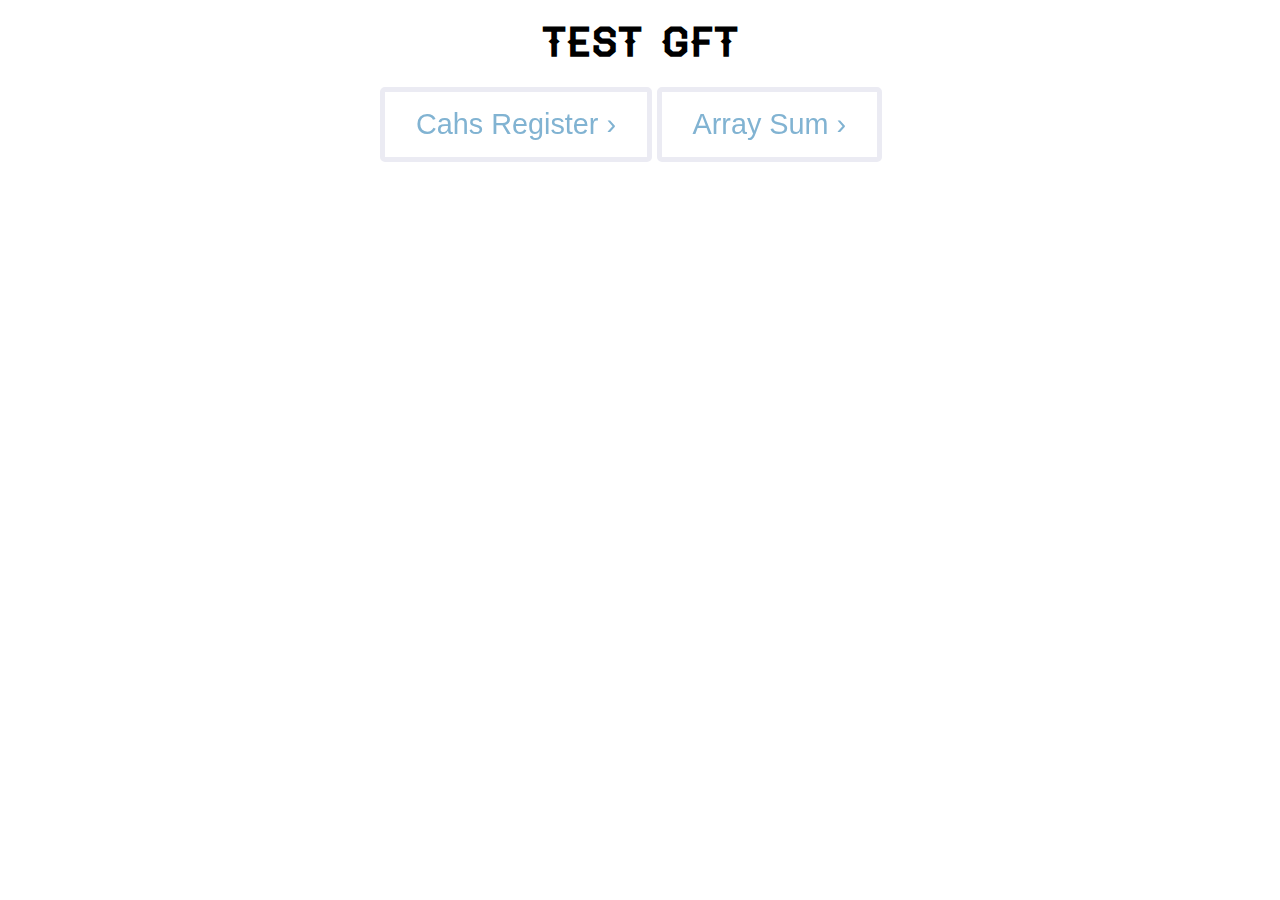
<file: index.html>
<!DOCTYPE html>
<html>

<head>
    <title>Test GFT</title>
    <script src="main.js"></script>
    <link rel="stylesheet" href="asset/style.css" type="text/css">
</head>

<body>
    <h1>Test GFT</h1>
    <main>
        <div class="content-link">
            <a class="link" href="cashregister.html">Cahs Register
                <span>&#8250;</span>
            </a>
        </div>
        <div class="content-link" class="content-link">
            <a class="link" href="pair.html">Array Sum
                <span>&#8250;</span>
            </a>
        </div>
    </main>

</body>

</html>
</file>
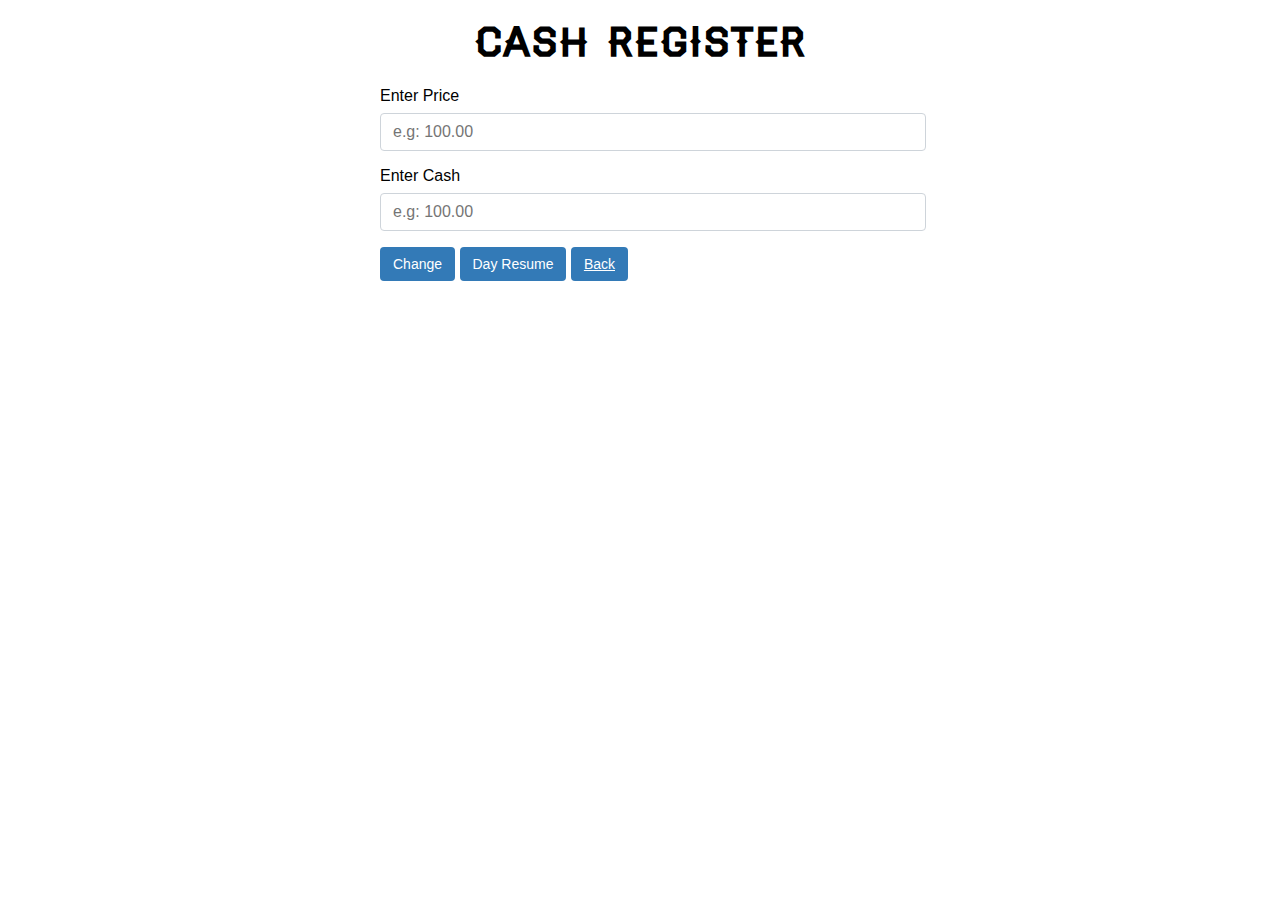
<file: cashregister.html>
<!DOCTYPE html>
<html>

<head>
    <title>Test GFT</title>
    <script src="main.js"></script>
    <link rel="stylesheet" href="asset/style.css" type="text/css">
</head>

<body>
    <h1>Cash Register</h1>
    <main>
        <div class="content">
            <div class="form-row">
                <label for="price">Enter Price</label>
                <input type="text" name="price" id="price" placeholder="e.g: 100.00">
            </div>
            <div class="form-row">
                <label for="cash">Enter Cash</label>
                <input type="text" name="cash" id="cash" placeholder="e.g: 100.00">
            </div>
            <div class="form-row">
                <button class="btn" id="change" onclick="main.amountChage()">Change</button>
                <button class="btn" onclick="main.getAmount()">Day Resume</button>
                <a href="index.html" class="btn">Back</a>
            </div>
            <div class="message hidden">
                <p class="result"></p>
            </div>
            <div class="day-summary hidden">
                <div>
                    <h2>Initial Cash : </h2>
                    <p class="initial-cash"></p>
                </div>
                <div>
                    <h2>Sold Amount : </h2>
                    <p class="sold-amount"></p>

                </div>
                <div>
                    <h2>Total Sold  : </h2>
                    <p class="total-sell"></p>
                </div>

            </div>
        </div>
    </main>
</body>

</html>
</file>
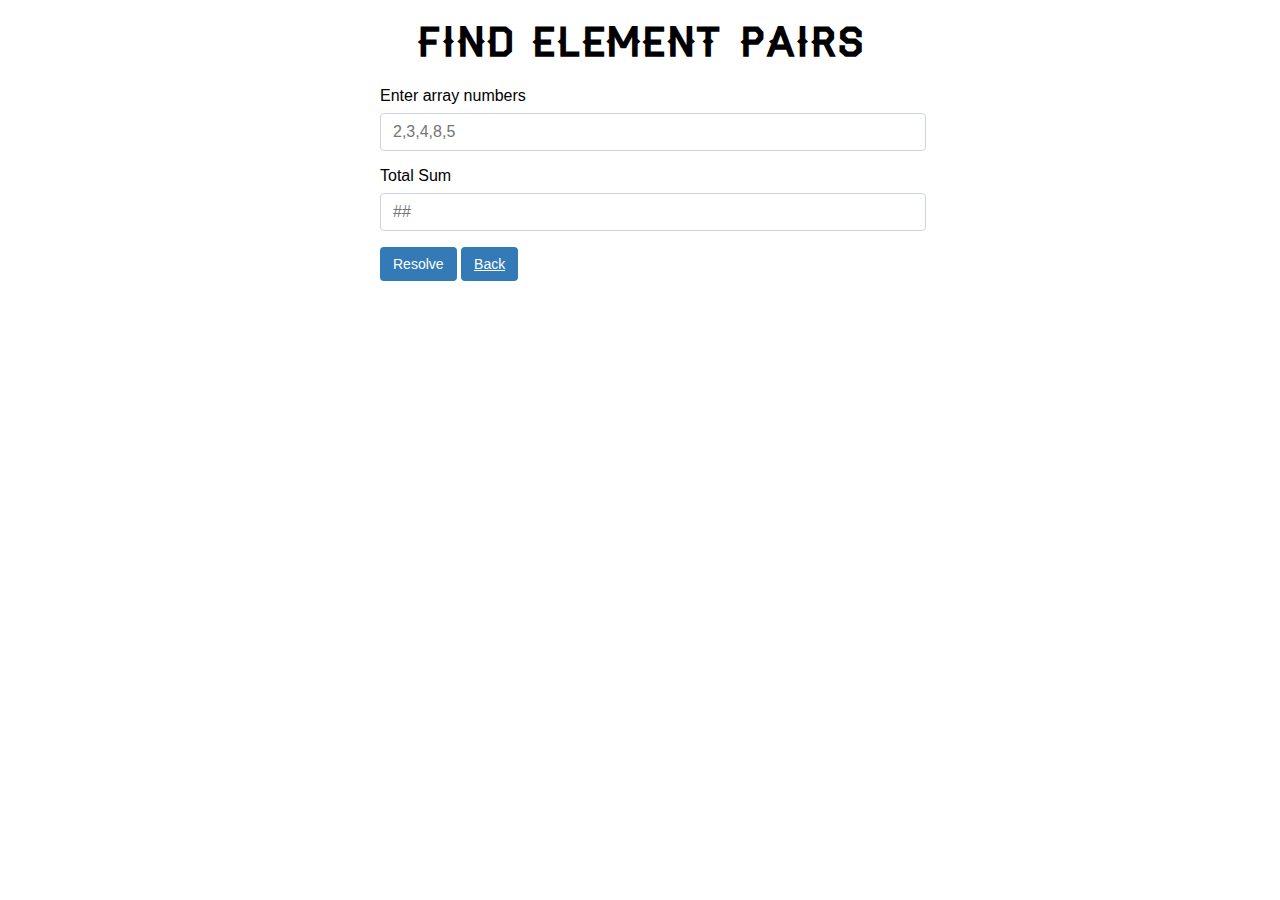
<file: pair.html>
<!DOCTYPE html>
<html>

<head>
    <title>Test GFT</title>
    <script src="main.js"></script>
    <link rel="stylesheet" href="asset/style.css" type="text/css">
</head>

<body>
    <h1>find element pairs </h1>

    <main>
        <div class="content">
            <div class="form-row">
                <label for="array">Enter array numbers</label>
                <input type="text" name="array" id="array" placeholder="2,3,4,8,5">
            </div>
            <div class="form-row">
                <label for="sum">Total Sum</label>
                <input type="text" name="sum" id="sum" placeholder="##">
            </div>
            <div class="form-row">
                <button class="btn" onclick="main.getSum()">Resolve</button>
                <a href="index.html" class="btn">Back</a>
            </div>
            <div class="message hidden">
                <h2>Result :</h2>
                <p class="result"></p>
            </div>
        </div>

    </main>


</body>

</html>
</file>
<file: asset/style.css>
@font-face {
     font-family: "haymakerregular";
     src: url("./fonts/haymaker-webfont.eot");
     src: url("./fonts/haymaker-webfont.eot?#iefix") format("embedded-opentype"), url("./fonts/haymaker-webfont.woff") format("woff"), url("./fonts/haymaker-webfont.ttf") format("truetype"), url("./fonts/haymaker-webfont.svg#haymakerregular") format("svg");
     font-weight: normal;
     font-style: normal;
 }

 body {
     font-family: 'Open Sans', sans-serif;
 }

 main {
    width: 520px;
    position: relative;
    margin: 0 auto;
 }

 h1 {
     text-align: center;
     font-family: 'haymakerregular', sans-serif;
     font-size: 2.5em;
 }

 label {
    display: inline-block;
    margin-bottom: .5rem;
 }

 input{
    display: block;
    width: 100%;
    padding: .375rem .75rem;
    font-size: 1rem;
    line-height: 1.5;
    color: #495057;
    background-color: #fff;
    background-clip: padding-box;
    border: 1px solid #ced4da;
    border-radius: .25rem;
    transition: border-color .15s ease-in-out,box-shadow .15s ease-in-out;
 }

 .form-row{
    margin-bottom: 1rem;
 }

 .content-link {
     margin: 0 auto;
     border: solid 5px #ebebf3;
     border-radius: 5px;
     display: inline-block;
     padding: 1em;
 }
 .content-link:hover{
    border: solid 5px #ffffff;
 }
 a.link,
 a.link:visited,
 a.link:hover,
 a.link:active {
     -webkit-backface-visibility: hidden;
     backface-visibility: hidden;
     position: relative;
     transition: 0.5s color ease;
     text-decoration: none;
     color: #81b3d2;
     font-size: 1.8em;
     padding: 15px;
 }

 a.link:hover {
     color: #81ca86;
 }

 a.link:before,
 a.link:after {
     content: "";
     transition: 0.5s all ease;
     -webkit-backface-visibility: hidden;
     backface-visibility: hidden;
     position: absolute;
 }

 a.link:before {
     top: -0.25em;
 }

 a.link:after {
     bottom: -0.25em;
 }

 a:before,
 a:after {
     height: 5px;
     height: 0.35rem;
     width: 0;
     background: #81ca86;
 }

 a.link:before,
 a.link:after {
     left: 50%;
     -webkit-transform: translateX(-50%);
     transform: translateX(-50%);
 }

 a.link:hover:before,
 a.link:hover:after {
     width: 100%;
 }
.btn{
    color: #fff;
    background-color: #337ab7;
    border-color: #2e6da4;
    display: inline-block;
    padding: 6px 12px;
    margin-bottom: 0;
    font-size: 14px;
    font-weight: 400;
    line-height: 1.42857143;
    text-align: center;
    white-space: nowrap;
    vertical-align: middle;
    -ms-touch-action: manipulation;
    touch-action: manipulation;
    cursor: pointer;
    -webkit-user-select: none;
    -moz-user-select: none;
    -ms-user-select: none;
    user-select: none;
    background-image: none;
    border: 1px solid transparent;
    border-radius: 4px;
}
.day-summary, .message{
    border: 1px solid;
    border-radius: 5px;
    width: 42%;
    text-align: center;
    position: relative;
    margin: 0 auto;
}

.day-summary h2 , .day-summary p, 
 message h2, .message  p{
    display: inline-block;
}

.hidden{
 display: none;
}
</file>
